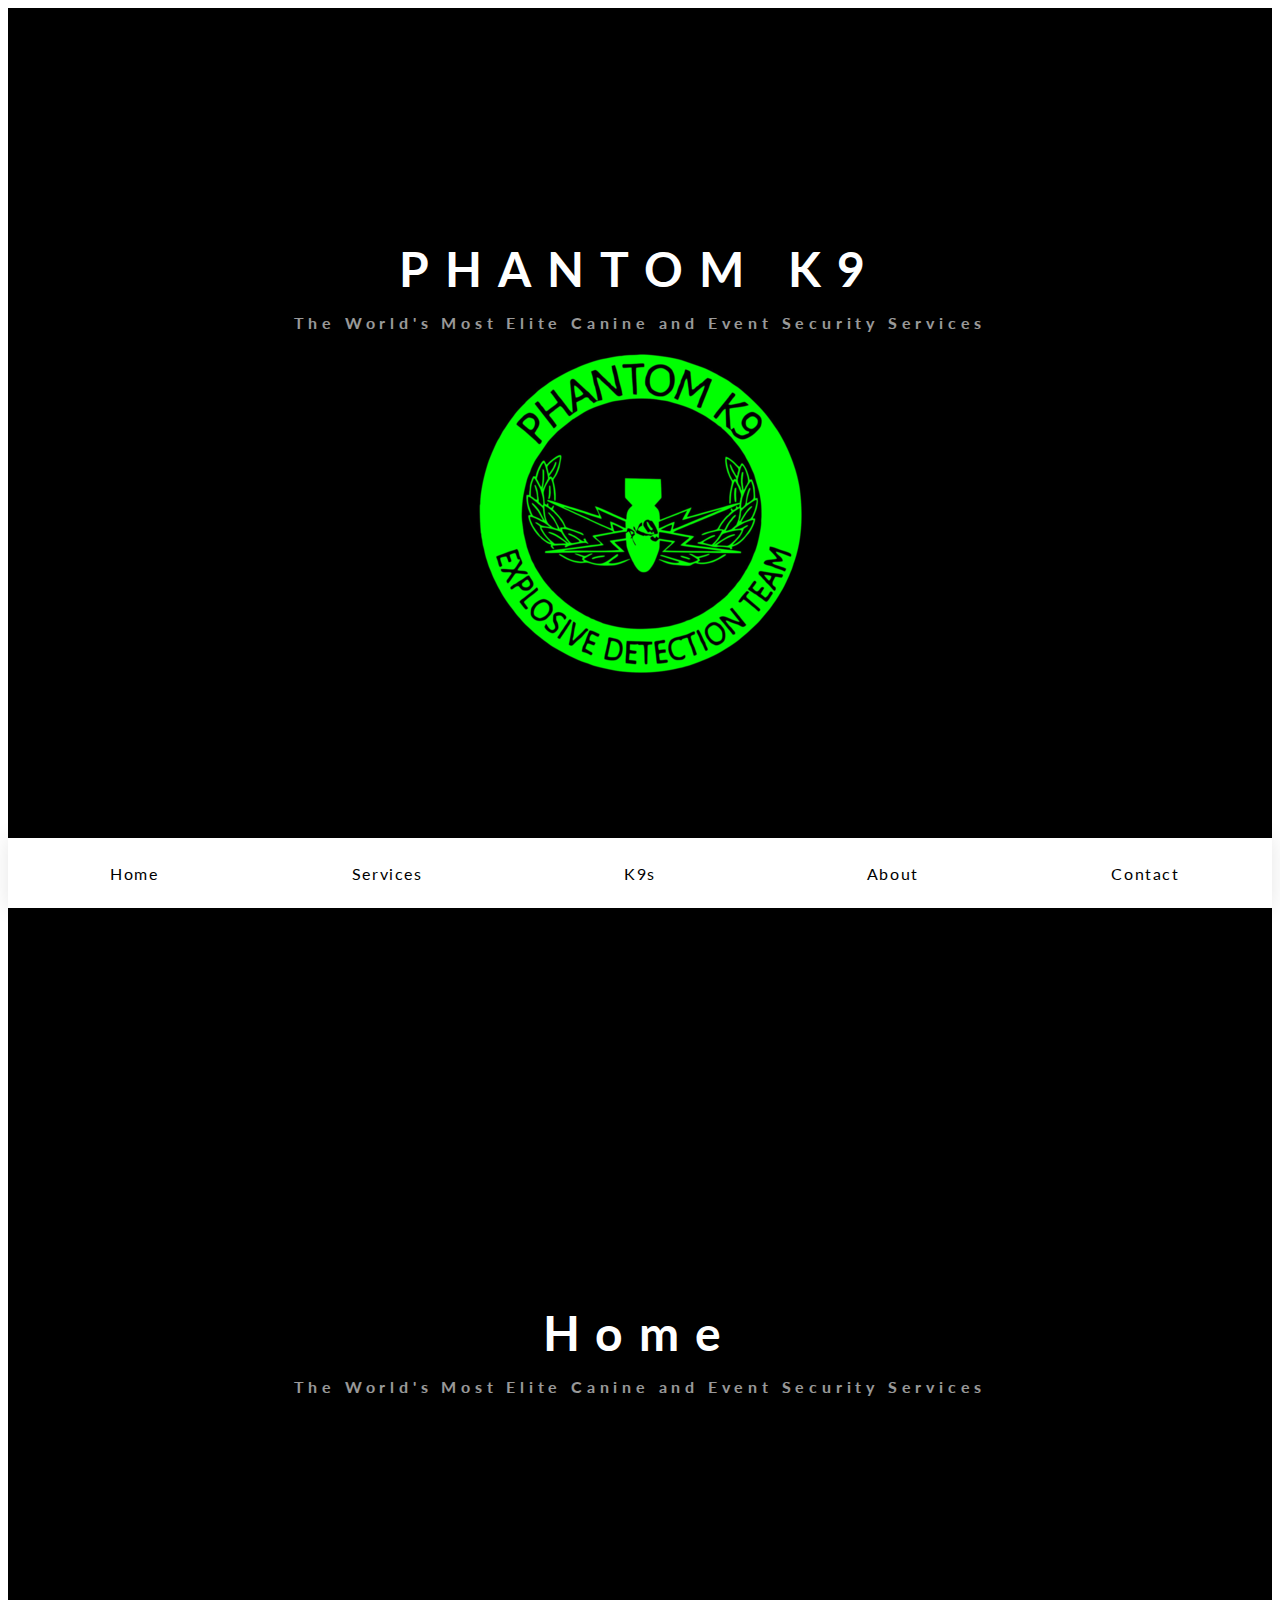
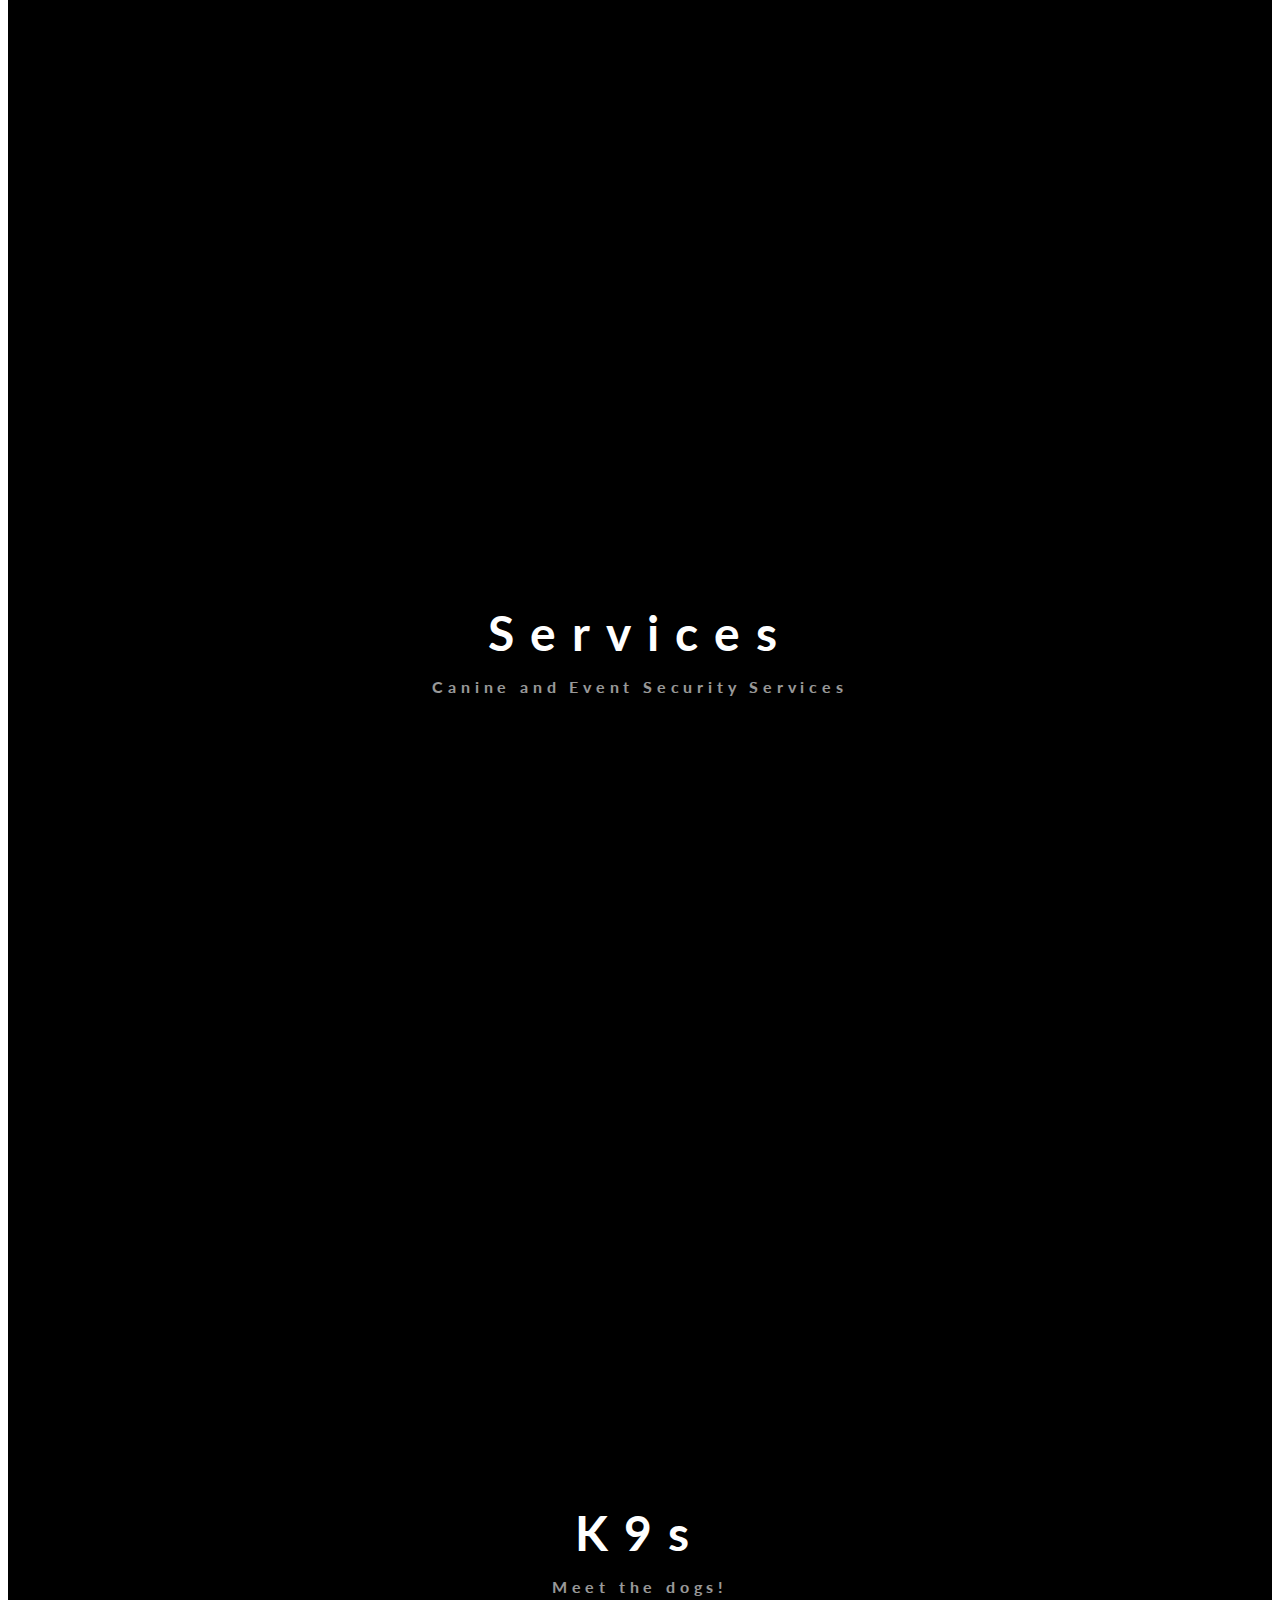
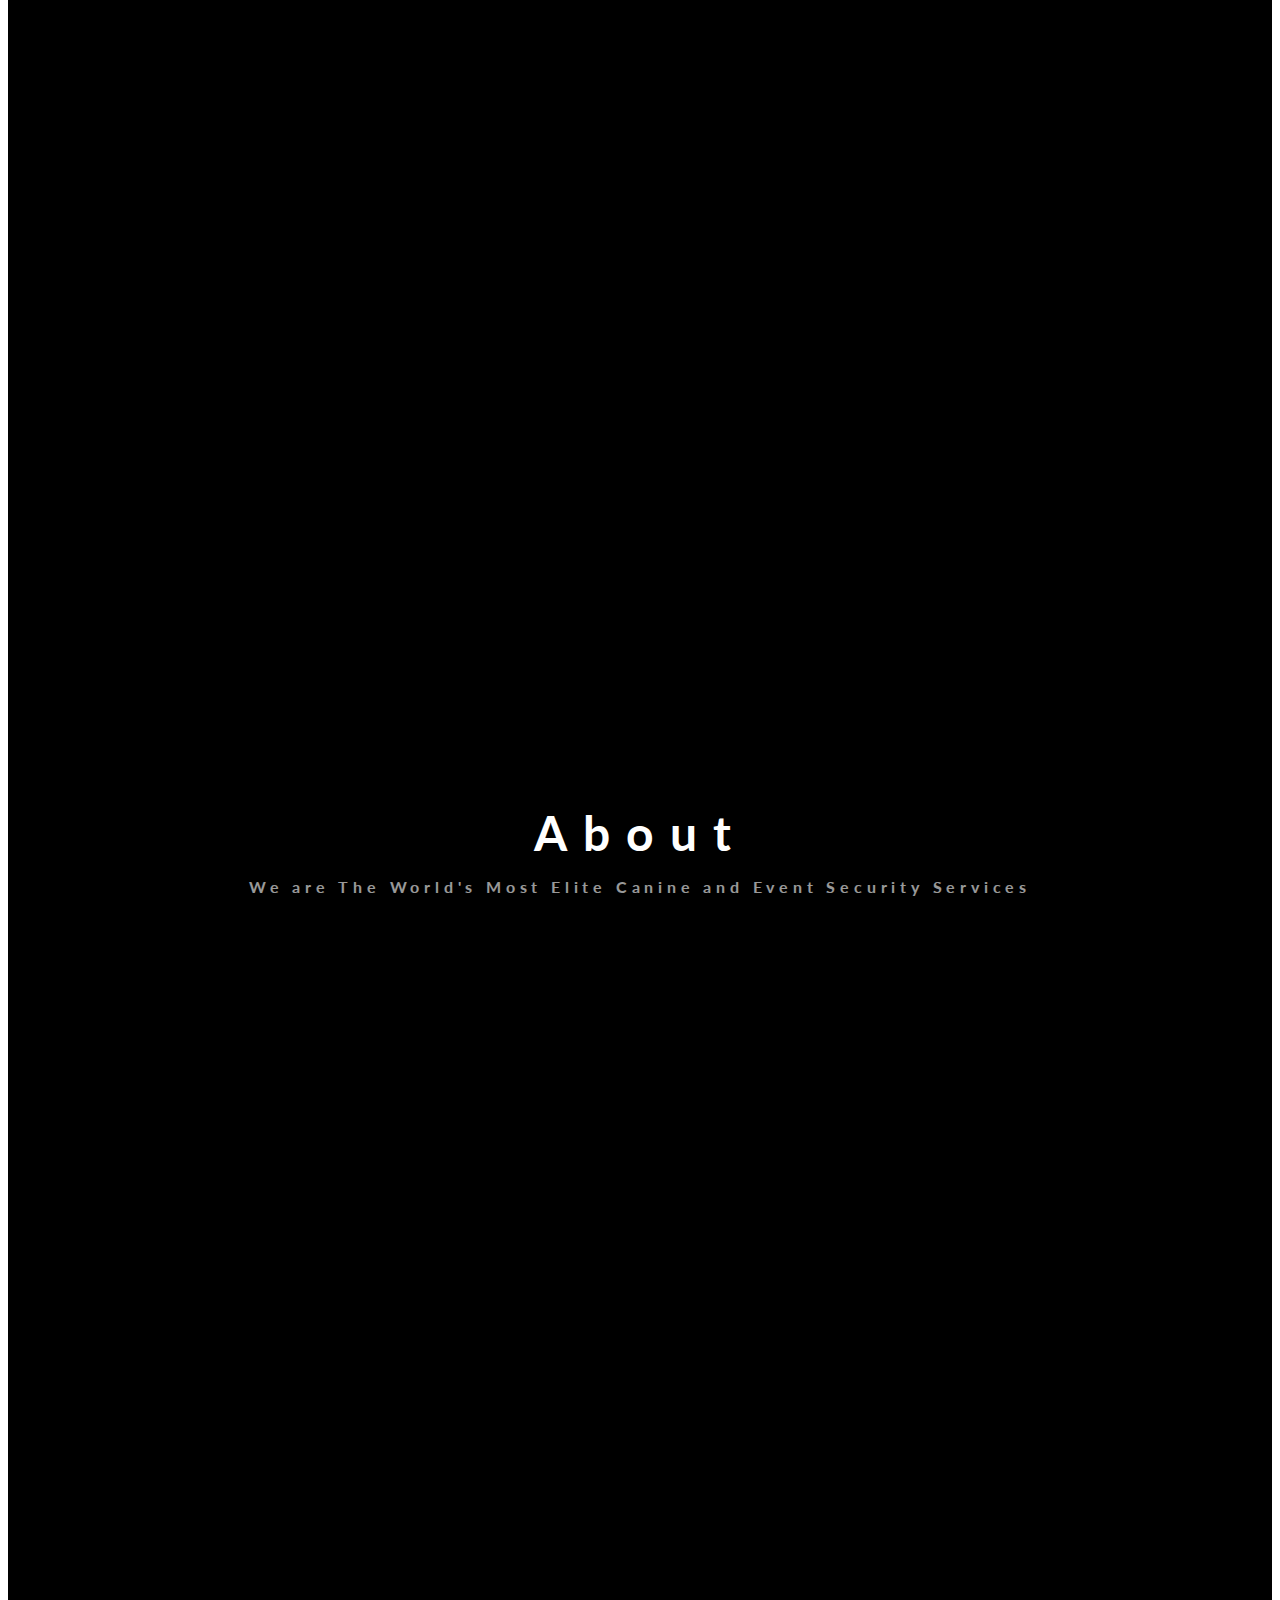
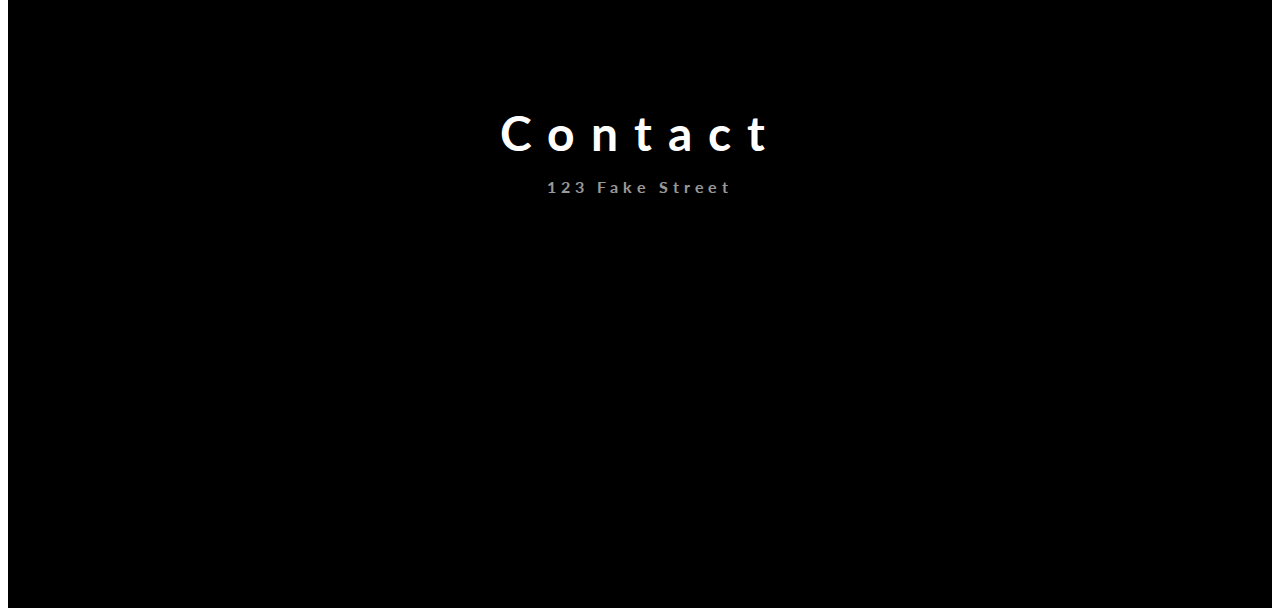
<file: index.html>
<!DOCTYPE html>
<html>  

<head>
<link href="https://fonts.googleapis.com/css?family=Lato:400,700" rel="stylesheet">
<script src="https://cdnjs.cloudflare.com/ajax/libs/jquery/3.1.0/jquery.min.js"></script>
</head>
<body>
<!-- Hero -->
  <section class="et-hero-tabs">
    <h1>PHANTOM K9</h1>
    <h3>The World's Most Elite Canine and Event Security Services</h3>
<img style="vertical-align:middle;width:328px;height:328px;" src="logo.png">
    <div class="et-hero-tabs-container">
      <a class="et-hero-tab" href="#tab-es6">Home</a>
      <a class="et-hero-tab" href="#tab-flexbox">Services</a>
      <a class="et-hero-tab" href="#tab-react">K9s</a>
      <a class="et-hero-tab" href="#tab-angular">About</a>
      <a class="et-hero-tab" href="#tab-other">Contact</a>
      <span class="et-hero-tab-slider"></span>
    </div>
  </section>

  <!-- Main -->
  <main class="et-main">
    <section class="et-slide" id="tab-es6">
      <h1>Home</h1>
      <h3>The World's Most Elite Canine and Event Security Services</h3>
    </section>
    <section class="et-slide" id="tab-flexbox">
      <h1>Services</h1>
      <h3>Canine and Event Security Services</h3>
    </section>
    <section class="et-slide" id="tab-react">
      <h1>K9s</h1>
      <h3>Meet the dogs!</h3>
    </section>
    <section class="et-slide" id="tab-angular">
      <h1>About</h1>
      <h3>We are The World's Most Elite Canine and Event Security Services</h3>
    </section>
    <section class="et-slide" id="tab-other">
      <h1>Contact</h1>
      <h3>123 Fake Street</h3>
    </section>
  </main>

  
</body>

<style>
body {
  font-family: "Century Gothic", 'Lato', sans-serif;
  color:white;
}

a {
  text-decoration: none;
}

.et-hero-tabs,
.et-slide {
  display: flex;
  flex-direction: column;
  justify-content: center;
  align-items: center;
  height: 100vh;
  position: relative;
  background: black;
  text-align: center;
  padding: 0 2em;
}
.et-hero-tabs h1,
.et-slide h1 {
  font-size: 2rem;
  margin: 0;
  letter-spacing: 1rem;
}
.et-hero-tabs h3,
.et-slide h3 {
  font-size: 1rem;
  letter-spacing: 0.3rem;
  opacity: 0.6;
}

.et-hero-tabs-container {
  display: flex;
  flex-direction: row;
  position: absolute;
  bottom: 0;
  width: 100%;
  height: 70px;
  box-shadow: 0 0 20px rgba(0, 0, 0, 0.1);
  background: #fff;
  z-index: 10;
}
.et-hero-tabs-container--top {
  position: fixed;
  top: 0;
}

.et-hero-tab {
  display: flex;
  justify-content: center;
  align-items: center;
  flex: 1;
  color: #000;
  letter-spacing: 0.1rem;
  transition: all 0.5s ease;
  font-size: 0.8rem;
}
.et-hero-tab:hover {
  color: white;
  background: rgba(50, 205, 50, 0.8);
  transition: all 0.5s ease;
}

.et-hero-tab-slider {
  position: absolute;
  bottom: 0;
  width: 0;
  height: 6px;
  background: lime;
  transition: left 0.3s ease;
}

@media (min-width: 800px) {
  .et-hero-tabs h1,
  .et-slide h1 {
    font-size: 3rem;
  }
  .et-hero-tabs h3,
  .et-slide h3 {
    font-size: 1rem;
  }

  .et-hero-tab {
    font-size: 1rem;
  }
}

</style>

<script>
class StickyNavigation {
	
	constructor() {
		this.currentId = null;
		this.currentTab = null;
		this.tabContainerHeight = 70;
		let self = this;
		$('.et-hero-tab').click(function() { 
			self.onTabClick(event, $(this)); 
		});
		$(window).scroll(() => { this.onScroll(); });
		$(window).resize(() => { this.onResize(); });
	}
	
	onTabClick(event, element) {
		event.preventDefault();
		let scrollTop = $(element.attr('href')).offset().top - this.tabContainerHeight + 1;
		$('html, body').animate({ scrollTop: scrollTop }, 600);
	}
	
	onScroll() {
		this.checkTabContainerPosition();
    this.findCurrentTabSelector();
	}
	
	onResize() {
		if(this.currentId) {
			this.setSliderCss();
		}
	}
	
	checkTabContainerPosition() {
		let offset = $('.et-hero-tabs').offset().top + $('.et-hero-tabs').height() - this.tabContainerHeight;
		if($(window).scrollTop() > offset) {
			$('.et-hero-tabs-container').addClass('et-hero-tabs-container--top');
		} 
		else {
			$('.et-hero-tabs-container').removeClass('et-hero-tabs-container--top');
		}
	}
	
	findCurrentTabSelector(element) {
		let newCurrentId;
		let newCurrentTab;
		let self = this;
		$('.et-hero-tab').each(function() {
			let id = $(this).attr('href');
			let offsetTop = $(id).offset().top - self.tabContainerHeight;
			let offsetBottom = $(id).offset().top + $(id).height() - self.tabContainerHeight;
			if($(window).scrollTop() > offsetTop && $(window).scrollTop() < offsetBottom) {
				newCurrentId = id;
				newCurrentTab = $(this);
			}
		});
		if(this.currentId != newCurrentId || this.currentId === null) {
			this.currentId = newCurrentId;
			this.currentTab = newCurrentTab;
			this.setSliderCss();
		}
	}
	
	setSliderCss() {
		let width = 0;
		let left = 0;
		if(this.currentTab) {
			width = this.currentTab.css('width');
			left = this.currentTab.offset().left;
		}
		$('.et-hero-tab-slider').css('width', width);
		$('.et-hero-tab-slider').css('left', left);
	}
	
}

new StickyNavigation();
</script>
</html>
</file>
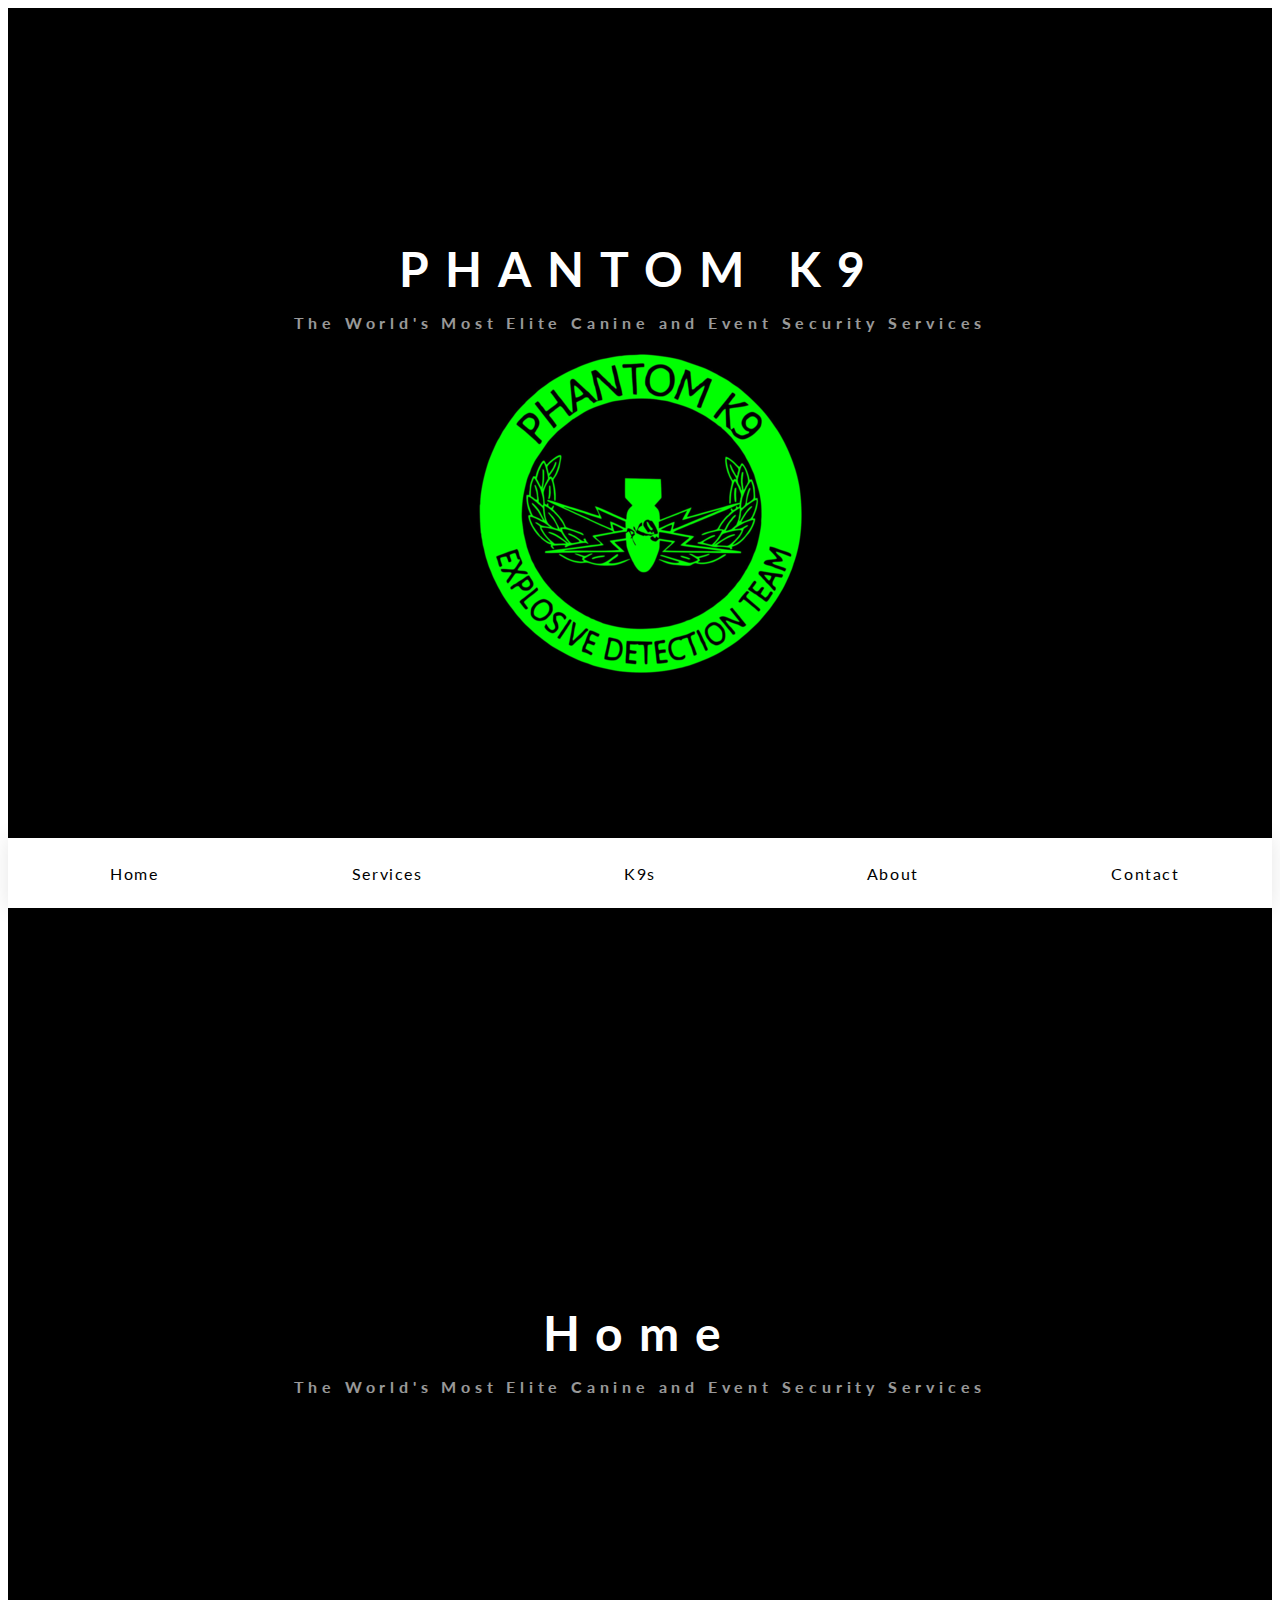
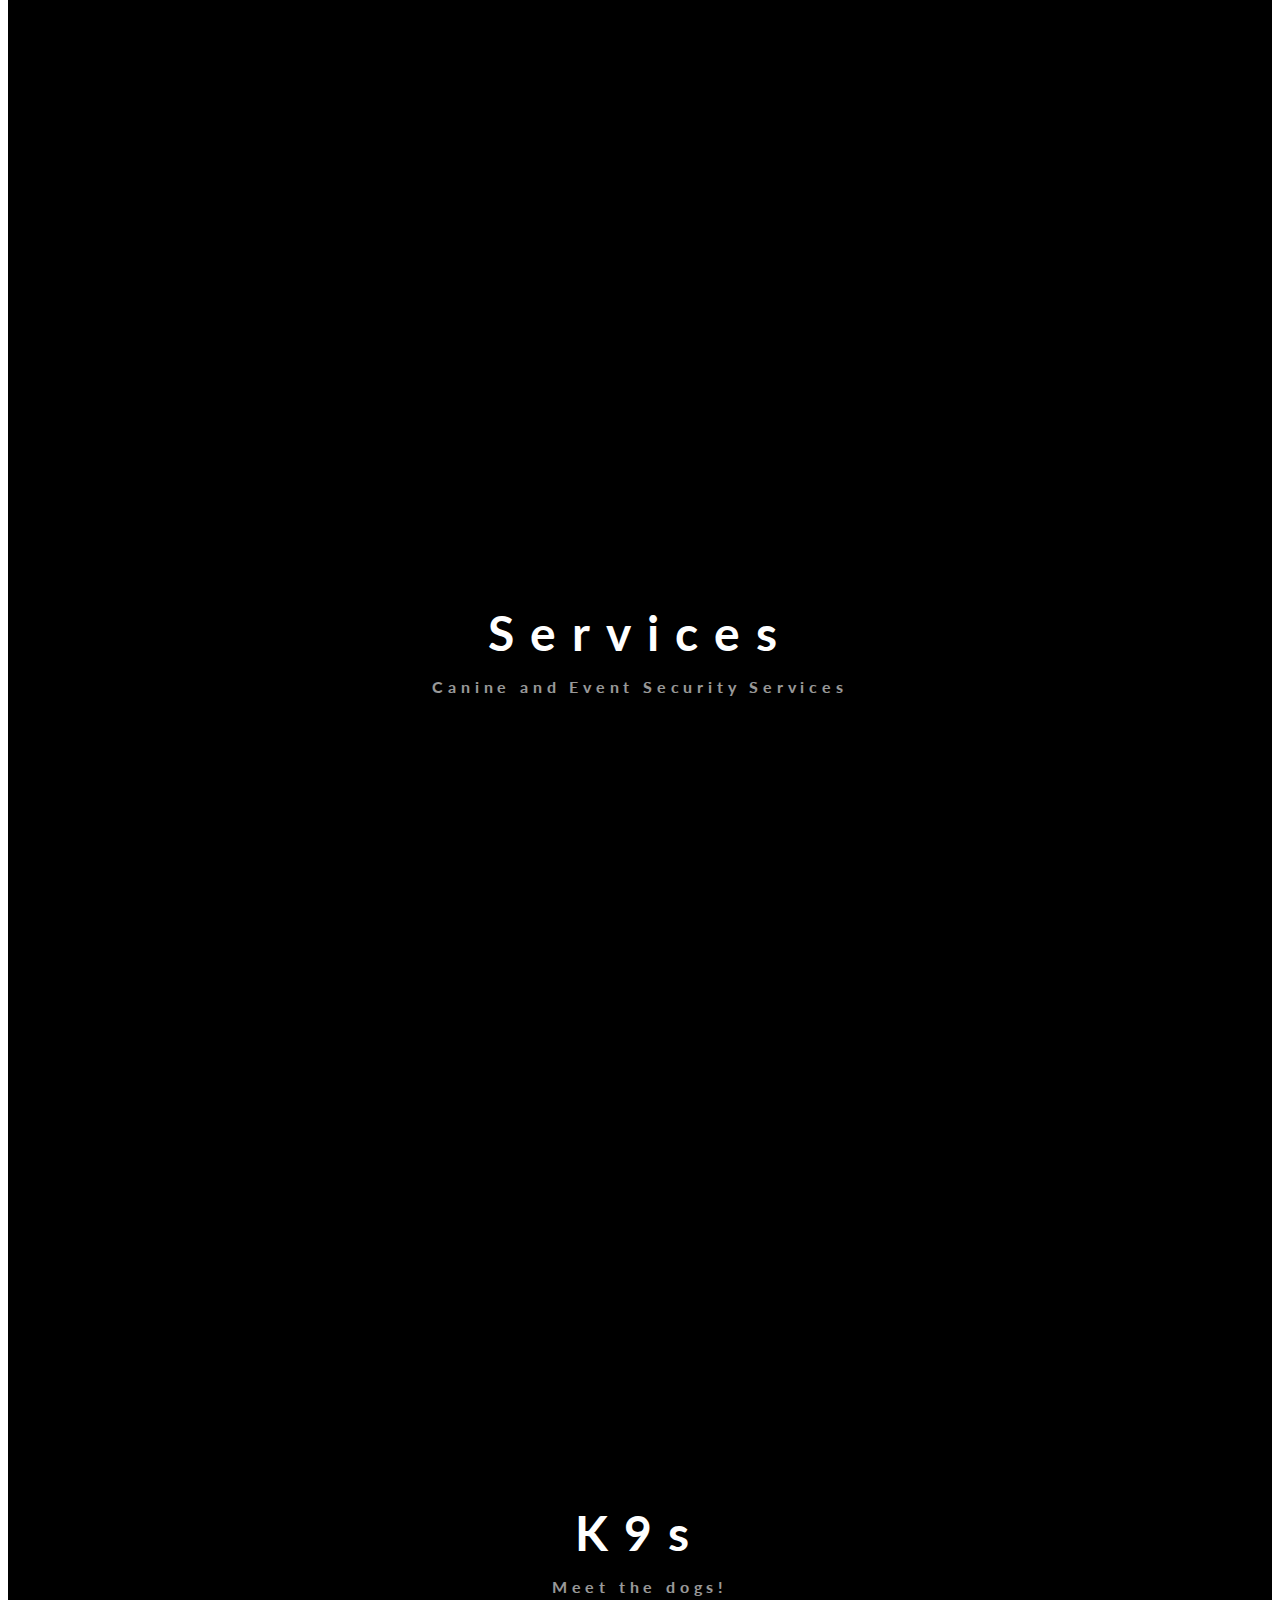
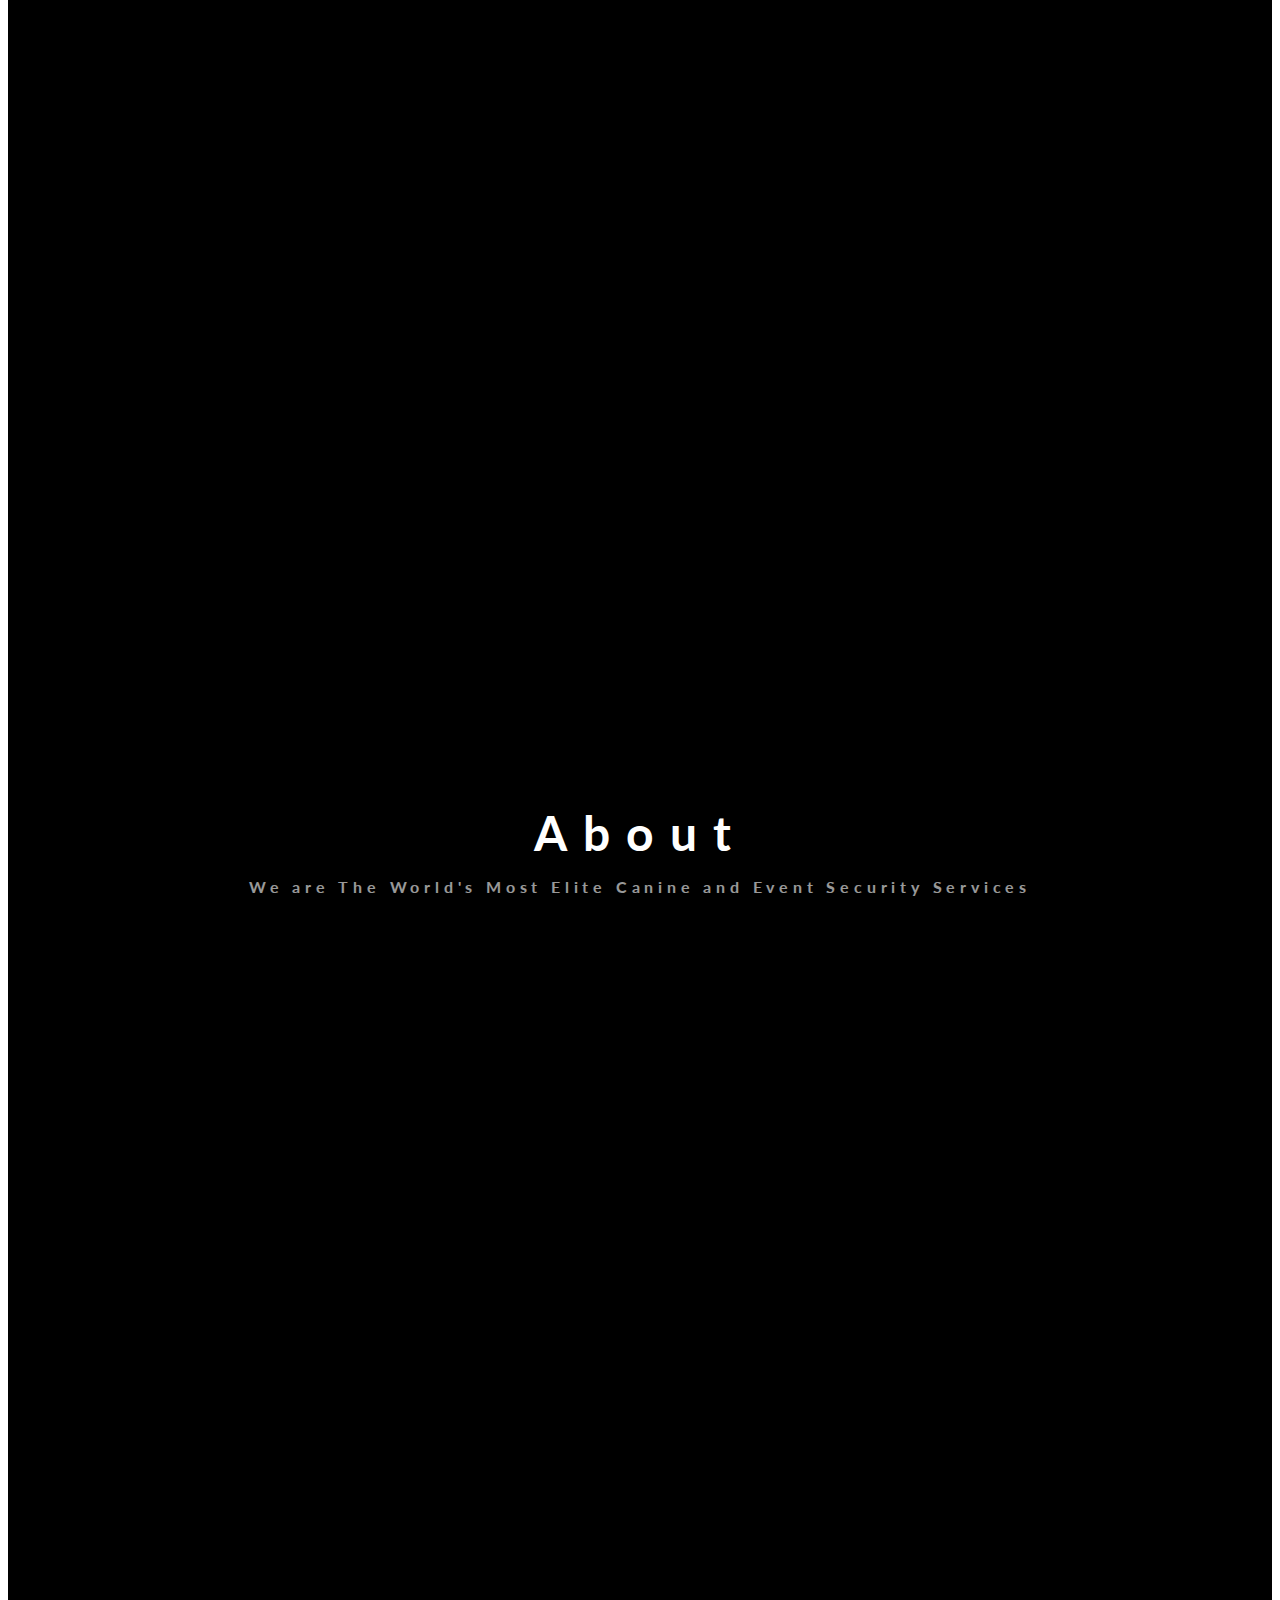
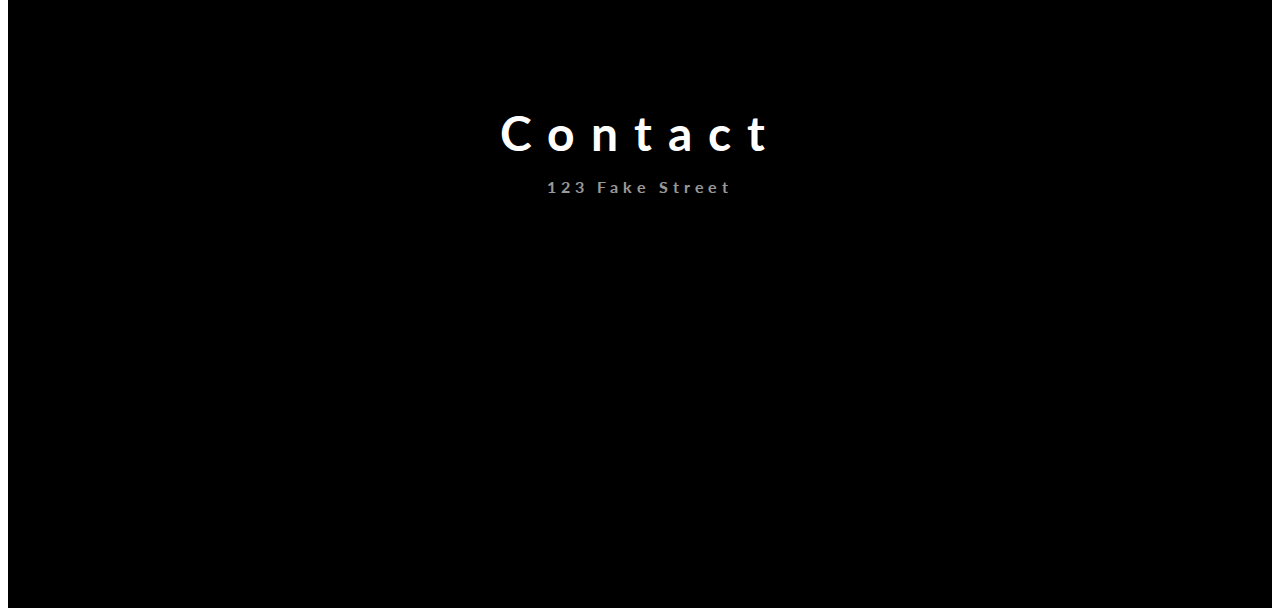
<file: stickyNav.html>
<!DOCTYPE html>
<html>  

<head>
<link href="https://fonts.googleapis.com/css?family=Lato:400,700" rel="stylesheet">
<link href="style.css" rel="stylesheet">
<script src="https://cdnjs.cloudflare.com/ajax/libs/jquery/3.1.0/jquery.min.js"></script>
</head>
<body>
<!-- Hero -->
  <section class="et-hero-tabs">
    <h1>PHANTOM K9</h1>
    <h3>The World's Most Elite Canine and Event Security Services</h3>
<img style="vertical-align:middle;width:328px;height:328px;" src="logo.png">
    <div class="et-hero-tabs-container">
      <a class="et-hero-tab" href="#tab-es6">Home</a>
      <a class="et-hero-tab" href="#tab-flexbox">Services</a>
      <a class="et-hero-tab" href="#tab-react">K9s</a>
      <a class="et-hero-tab" href="#tab-angular">About</a>
      <a class="et-hero-tab" href="#tab-other">Contact</a>
      <span class="et-hero-tab-slider"></span>
    </div>
  </section>

  <!-- Main -->
  <main class="et-main">
    <section class="et-slide" id="tab-es6">
      <h1>Home</h1>
      <h3>The World's Most Elite Canine and Event Security Services</h3>
    </section>
    <section class="et-slide" id="tab-flexbox">
      <h1>Services</h1>
      <h3>Canine and Event Security Services</h3>
    </section>
    <section class="et-slide" id="tab-react">
      <h1>K9s</h1>
      <h3>Meet the dogs!</h3>
    </section>
    <section class="et-slide" id="tab-angular">
      <h1>About</h1>
      <h3>We are The World's Most Elite Canine and Event Security Services</h3>
    </section>
    <section class="et-slide" id="tab-other">
      <h1>Contact</h1>
      <h3>123 Fake Street</h3>
    </section>
  </main>

  
</body>

<script>
class StickyNavigation {
	
	constructor() {
		this.currentId = null;
		this.currentTab = null;
		this.tabContainerHeight = 70;
		let self = this;
		$('.et-hero-tab').click(function() { 
			self.onTabClick(event, $(this)); 
		});
		$(window).scroll(() => { this.onScroll(); });
		$(window).resize(() => { this.onResize(); });
	}
	
	onTabClick(event, element) {
		event.preventDefault();
		let scrollTop = $(element.attr('href')).offset().top - this.tabContainerHeight + 1;
		$('html, body').animate({ scrollTop: scrollTop }, 600);
	}
	
	onScroll() {
		this.checkTabContainerPosition();
    this.findCurrentTabSelector();
	}
	
	onResize() {
		if(this.currentId) {
			this.setSliderCss();
		}
	}
	
	checkTabContainerPosition() {
		let offset = $('.et-hero-tabs').offset().top + $('.et-hero-tabs').height() - this.tabContainerHeight;
		if($(window).scrollTop() > offset) {
			$('.et-hero-tabs-container').addClass('et-hero-tabs-container--top');
		} 
		else {
			$('.et-hero-tabs-container').removeClass('et-hero-tabs-container--top');
		}
	}
	
	findCurrentTabSelector(element) {
		let newCurrentId;
		let newCurrentTab;
		let self = this;
		$('.et-hero-tab').each(function() {
			let id = $(this).attr('href');
			let offsetTop = $(id).offset().top - self.tabContainerHeight;
			let offsetBottom = $(id).offset().top + $(id).height() - self.tabContainerHeight;
			if($(window).scrollTop() > offsetTop && $(window).scrollTop() < offsetBottom) {
				newCurrentId = id;
				newCurrentTab = $(this);
			}
		});
		if(this.currentId != newCurrentId || this.currentId === null) {
			this.currentId = newCurrentId;
			this.currentTab = newCurrentTab;
			this.setSliderCss();
		}
	}
	
	setSliderCss() {
		let width = 0;
		let left = 0;
		if(this.currentTab) {
			width = this.currentTab.css('width');
			left = this.currentTab.offset().left;
		}
		$('.et-hero-tab-slider').css('width', width);
		$('.et-hero-tab-slider').css('left', left);
	}
	
}

new StickyNavigation();
</script>
</html>
</file>
<file: style.css>
body {
  font-family: "Century Gothic", 'Lato', sans-serif;
  color:white;
}

a {
  text-decoration: none;
}

.et-hero-tabs,
.et-slide {
  display: flex;
  flex-direction: column;
  justify-content: center;
  align-items: center;
  height: 100vh;
  position: relative;
  background: black;
  text-align: center;
  padding: 0 2em;
}
.et-hero-tabs h1,
.et-slide h1 {
  font-size: 2rem;
  margin: 0;
  letter-spacing: 1rem;
}
.et-hero-tabs h3,
.et-slide h3 {
  font-size: 1rem;
  letter-spacing: 0.3rem;
  opacity: 0.6;
}

.et-hero-tabs-container {
  display: flex;
  flex-direction: row;
  position: absolute;
  bottom: 0;
  width: 100%;
  height: 70px;
  box-shadow: 0 0 20px rgba(0, 0, 0, 0.1);
  background: #fff;
  z-index: 10;
}
.et-hero-tabs-container--top {
  position: fixed;
  top: 0;
}

.et-hero-tab {
  display: flex;
  justify-content: center;
  align-items: center;
  flex: 1;
  color: #000;
  letter-spacing: 0.1rem;
  transition: all 0.5s ease;
  font-size: 0.8rem;
}
.et-hero-tab:hover {
  color: white;
  background: rgba(50, 205, 50, 0.8);
  transition: all 0.5s ease;
}

.et-hero-tab-slider {
  position: absolute;
  bottom: 0;
  width: 0;
  height: 6px;
  background: lime;
  transition: left 0.3s ease;
}

@media (min-width: 800px) {
  .et-hero-tabs h1,
  .et-slide h1 {
    font-size: 3rem;
  }
  .et-hero-tabs h3,
  .et-slide h3 {
    font-size: 1rem;
  }

  .et-hero-tab {
    font-size: 1rem;
  }
}
</file>
